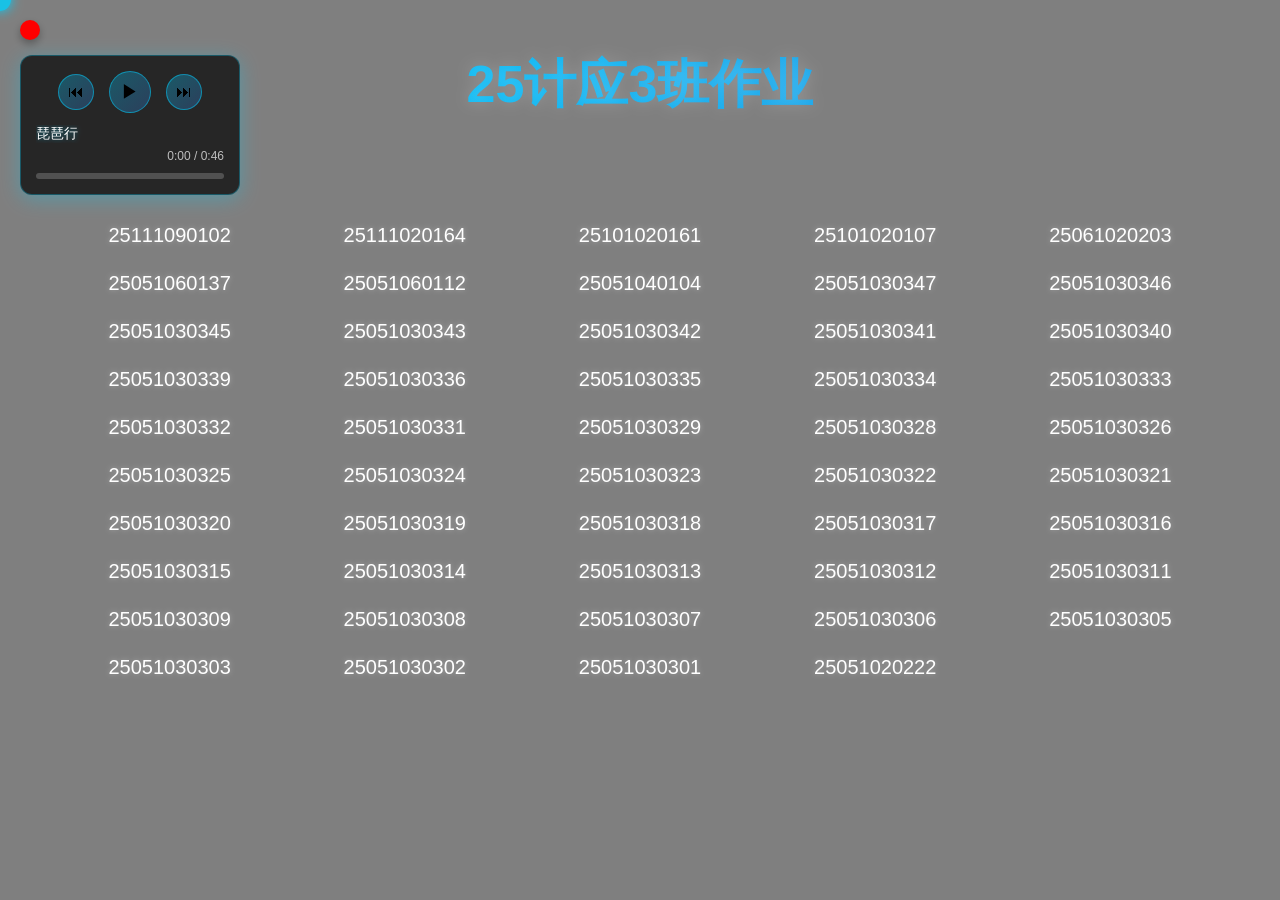
<file: index.html>
<!DOCTYPE html>
<html lang="zh-CN">
<head>
    <meta charset="UTF-8">
    <meta name="viewport" content="width=device-width, initial-scale=1.0">
    <title>25计应3班 - 作业展示</title>
    <style>
        * {
            margin: 0;
            padding: 0;
            box-sizing: border-box;
            user-select: none;
        }

        /* 页面背景 */
        body {
            min-height: 100vh;
            background: url('https://img.netbian.com/file/2026/0318/230605LQSkT.jpg') no-repeat center center fixed;
            background-size: cover;
            font-family: "Microsoft YaHei", sans-serif;
            overflow-x: hidden;
            position: relative;
            
            /* 纸飞机光标 */
            cursor: url("./images/sb.png"), auto;
        }

        /* 背景遮罩 */
        body::before {
            content: '';
            position: fixed;
            top: 0;
            left: 0;
            width: 100%;
            height: 100%;
            background: rgba(0, 0, 0, 0.5);
            z-index: -1;
        }

        /* 主容器 */
        .container {
            width: 95%;
            max-width: 1400px;
            margin: 0 auto;
            padding: 50px 20px;
            text-align: center;
            position: relative;
            z-index: 1;
        }

        /* 标题渐变动画 */
        .title {
            font-size: 52px;
            font-weight: bold;
            background: linear-gradient(90deg, #00d2ff, #3a7bd5, #ff6b6b, #feca57);
            background-size: 400% 100%;
            -webkit-background-clip: text;
            background-clip: text;
            color: transparent;
            margin-bottom: 50px;
            animation: textGradient 5s linear infinite;
            text-shadow: 0 0 15px rgba(255, 255, 255, 0.2);
        }

        @keyframes textGradient {
            0% { background-position: 0% 50%; }
            100% { background-position: 100% 50%; }
        }

        /* 固定 5 栏布局 */
        .student-grid {
            display: grid;
            grid-template-columns: repeat(5, 1fr);
            gap: 25px 0; /* 只保留上下间距，无卡片背景 */
        }

        /* 纯文字学生样式 —— 无卡片！无背景！无边框！ */
        .student-item {
            color: #fff;
            font-size: 20px;
            text-decoration: none;
            transition: all 0.3s ease;
            text-shadow: 0 0 5px rgba(255,255,255,0.3);
            
            /* 纸飞机光标 */
            cursor: url("https://cdn-icons-png.flaticon.com/64/7562/756031.png"), auto;
        }

        /* 悬停动画：变色 + 轻微上浮 + 发光 */
        .student-item:hover {
            color: #00d2ff;
            transform: translateY(-3px);
            text-shadow: 0 0 15px #00d2ff;
        }

        /* 鼠标炫光效果 */
        #mouse-glow {
            position: fixed;
            width: 22px;
            height: 22px;
            border-radius: 50%;
            background: rgba(0, 210, 255, 0.8);
            box-shadow: 0 0 12px rgba(0, 210, 255, 1);
            pointer-events: none;
            z-index: 9999;
            transition: transform 0.08s ease;
            mix-blend-mode: screen;
            transform: translate(-50%, -50%);
        }

        /* 小屏幕适配 */
        @media (max-width: 992px) {
            .student-grid {
                grid-template-columns: repeat(2, 1fr);
            }
            .title {
                font-size: 36px;
            }
        }

        /* 随机选择按钮 */
        #random-select {
            position: fixed;
            top: 20px;
            left: 20px;
            background: red;
            border-radius: 50%;
            width: 20px;
            height: 20px;
            border: none;
            cursor: pointer;
            z-index: 10000;
            box-shadow: 0 4px 8px rgba(0,0,0,0.3);
            transition: all 0.1s;
        }

        #random-select:active {
            box-shadow: 0 2px 4px rgba(0,0,0,0.3);
            transform: translateY(2px);
        }

        /* 音乐播放面板 */
        #music-player {
            position: fixed;
            top: 55px;
            left: 20px;
            width: 220px;
            background: rgba(0, 0, 0, 0.7);
            border-radius: 12px;
            padding: 15px;
            z-index: 10000;
            box-shadow: 0 4px 20px rgba(0, 210, 255, 0.3);
            border: 1px solid rgba(0, 210, 255, 0.3);
            transition: all 0.3s ease;
        }

        #music-player:hover {
            box-shadow: 0 6px 25px rgba(0, 210, 255, 0.5);
            border-color: rgba(0, 210, 255, 0.6);
        }

        /* 拖动提示 */
        #music-player.draggable {
            cursor: move;
        }

        #music-player.dragging {
            opacity: 0.8;
            transition: none;
        }

        /* 控制按钮 */
        .music-controls {
            display: flex;
            justify-content: center;
            align-items: center;
            gap: 15px;
            margin-bottom: 12px;
        }

        .music-controls button {
            background: linear-gradient(135deg, rgba(0, 210, 255, 0.3), rgba(58, 123, 217, 0.3));
            border: 1px solid rgba(0, 210, 255, 0.5);
            border-radius: 50%;
            width: 36px;
            height: 36px;
            cursor: pointer;
            transition: all 0.2s ease;
            font-size: 16px;
            display: flex;
            align-items: center;
            justify-content: center;
        }

        .music-controls button:hover {
            background: linear-gradient(135deg, rgba(0, 210, 255, 0.6), rgba(58, 123, 217, 0.6));
            transform: scale(1.1);
            box-shadow: 0 0 15px rgba(0, 210, 255, 0.5);
        }

        .music-controls button:active {
            transform: scale(0.95);
        }

        .play-pause-btn {
            width: 42px !important;
            height: 42px !important;
            font-size: 18px !important;
        }

        /* 音乐信息 */
        .music-info {
            margin-bottom: 10px;
        }

        .music-name {
            color: #fff;
            font-size: 14px;
            white-space: nowrap;
            overflow: hidden;
            text-overflow: ellipsis;
            margin-bottom: 6px;
            text-shadow: 0 0 5px rgba(0, 210, 255, 0.5);
        }

        .music-time {
            color: rgba(255, 255, 255, 0.7);
            font-size: 12px;
            text-align: right;
        }

        /* 进度条 */
        .progress-bar {
            width: 100%;
            height: 6px;
            background: rgba(255, 255, 255, 0.2);
            border-radius: 3px;
            cursor: pointer;
            position: relative;
            transition: height 0.2s ease;
        }

        .progress-bar:hover {
            height: 8px;
        }

        .progress {
            width: 0%;
            height: 100%;
            background: linear-gradient(90deg, #00d2ff, #3a7bd5);
            border-radius: 3px;
            position: relative;
            transition: width 0.1s linear;
        }

        .progress::after {
            content: '';
            position: absolute;
            right: -6px;
            top: 50%;
            transform: translateY(-50%);
            width: 12px;
            height: 12px;
            background: #fff;
            border-radius: 50%;
            box-shadow: 0 0 8px rgba(0, 210, 255, 0.8);
            opacity: 0;
            transition: opacity 0.2s ease;
        }

        .progress-bar:hover .progress::after {
            opacity: 1;
        }

        /* 小屏幕适配 */
        @media (max-width: 992px) {
            #music-player {
                width: 180px;
                top: 60px;
                left: 10px;
                padding: 10px;
            }

            .music-controls button {
                width: 30px;
                height: 30px;
                font-size: 14px;
            }

            .play-pause-btn {
                width: 36px !important;
                height: 36px !important;
            }

            .music-name {
                font-size: 12px;
            }

            .music-time {
                font-size: 11px;
            }
        }

        /* 选中学生链接样式 */
        .student-item.selected {
            background-color: red;
            color: black;
        }
    </style>
</head>
<body>
    <button id="random-select"></button>

    <!-- 音乐播放面板 -->
    <div id="music-player">
        <div class="music-controls">
            <button class="prev-btn" title="上一曲">⏮</button>
            <button class="play-pause-btn" title="播放/暂停">▶</button>
            <button class="next-btn" title="下一曲">⏭</button>
        </div>
        <div class="music-info">
            <div class="music-name">未选择音乐</div>
            <div class="music-time">0:00 / 0:00</div>
        </div>
        <div class="progress-bar">
            <div class="progress"></div>
        </div>
    </div>

    <div id="mouse-glow"></div>

    <div class="container">
        <h1 class="title">25计应3班作业</h1>

        <br>
        <br>
        <br>

        <!-- 5栏纯文字学生列表 -->
        <div class="student-grid">
            <a href="https://pangdabaobao.github.io" class="student-item">25111090102</a>
            <a href="https://JIANG-qr.github.io" class="student-item">25111020164</a>
            <a href="https://pao-pao00.github.io" class="student-item">25101020161</a>
            <a href="https://zxyhaha00.github.io" class="student-item">25101020107</a>
            <a href="https://czpy1015.github.io" class="student-item">25061020203</a>
            <a href="#" class="student-item">25051060137</a>
            <a href="https://yr202612345.github.io" class="student-item">25051060112</a>
            <a href="https://Estrella419.github.io" class="student-item">25051040104</a>
            <a href="https://ricardo-hly.github.io" class="student-item">25051030347</a>
            <a href="https://1011394794.github.io" class="student-item">25051030346</a>

            <a href="https://milaidou051.github.io" class="student-item">25051030345</a>
            <a href="https://25051030343.github.io/" class="student-item">25051030343</a>
            <a href="https://ranjiouruoli.github.io" class="student-item">25051030342</a>
            <a href="https://meiyuqi77.github.io" class="student-item">25051030341</a>
            <a href="https://xiaoqi602.github.io" class="student-item">25051030340</a>
            <a href="https://ylmyy.github.io" class="student-item">25051030339</a>
            <a href="https://MIIYwii.github.io" class="student-item">25051030336</a>
            <a href="#" class="student-item">25051030335</a>
            <a href="https://zhangjingxuan1130.github.io" class="student-item">25051030334</a>
            <a href="https://QUZIJIAN.github.io" class="student-item">25051030333</a>

            <a href="https://rmr666.github.io" class="student-item">25051030332</a>
            <a href="https://asdahgfj.github.io/" class="student-item">25051030331</a>
            <a href="https://zsybobo.github.io" class="student-item">25051030329</a>
            <a href="https://lfyto.github.io/" class="student-item">25051030328</a>
            <a href="https://mdzsgy.github.io" class="student-item">25051030326</a>
            <a href="https://chenmouo.github.io" class="student-item">25051030325</a>
            <a href="https://xgy789.github.io" class="student-item">25051030324</a>
            <a href="https://liaoyaxuan1.github.io" class="student-item">25051030323</a>
            <a href="#" class="student-item">25051030322</a>
            <a href="https://huhui11.github.io" class="student-item">25051030321</a>

            <a href="https://zmdlb7h-spec.github.io" class="student-item">25051030320</a>
            <a href="https://evodestiny.github.io/" class="student-item">25051030319</a>
            <a href="https://wyxkk1.github.io/" class="student-item">25051030318</a>
            <a href="https://mcl070518.github.io" class="student-item">25051030317</a>
            <a href="https://hanboge123.github.io" class="student-item">25051030316</a>
            <a href="https://zkwwjy.github.io" class="student-item">25051030315</a>
            <a href="https://aqwe1118.github.io" class="student-item">25051030314</a>
            <a href="https://lxrxu.github.io" class="student-item">25051030313</a>
            <a href="https://pyy-iyv77.github.io/" class="student-item">25051030312</a>
            <a href="https://passion708.github.io/" class="student-item">25051030311</a>
            <a href="https://zhouzhouaagsjn.github.io" class="student-item">25051030309</a>

            <a href="https://tzkls.github.io" class="student-item">25051030308</a>
            <a href="https://ACB35146.github.io" class="student-item">25051030307</a>
            <a href="https://duanzhufeng.github.io" class="student-item">25051030306</a>
            <a href="https://cook345.github.io" class="student-item">25051030305</a>
            <a href="https://ddq6.github.io" class="student-item">25051030303</a>
            <a href="#" class="student-item">25051030302</a>
            <a href="https://sybfk.github.io/" class="student-item">25051030301</a>
            <a href="https://ye-sc9.github.io" class="student-item">25051020222</a>
            
        </div>
    </div>

    <script>
        // 纸飞机光标 + 移动炫光
        const mouseGlow = document.getElementById('mouse-glow');
        document.addEventListener('mousemove', (e) => {
            mouseGlow.style.left = e.clientX + 'px';
            mouseGlow.style.top = e.clientY + 'px';
        });

        // 随机选择学生按钮
        const button = document.getElementById('random-select');
        button.addEventListener('click', () => {
            const items = document.querySelectorAll('.student-item');
            if (items.length === 0) return;
            const randomIndex = Math.floor(Math.random() * items.length);
            items.forEach(item => item.classList.remove('selected'));
            items[randomIndex].classList.add('selected');
        });

        // 音乐播放面板
        const musicList = [
            // { name: '悠悠的古城中', file: 'music/悠悠的古城中.mp3' },
            {name:'琵琶行',file:'music/琵琶行.mp3'},
            { name: '南山雪', file: 'music/南山雪.mp3' },
            { name: '关山酒', file: 'music/关山酒.mp3' }
            // 添加更多音乐：{ name: '音乐名称', file: 'music/文件名.mp3' }
        ];

        let currentMusicIndex = 0;
        let isPlaying = false;

        const audio = new Audio();
        const musicPlayer = document.getElementById('music-player');
        const musicNameEl = document.querySelector('.music-name');
        const musicTimeEl = document.querySelector('.music-time');
        const progressEl = document.querySelector('.progress');
        const progressBar = document.querySelector('.progress-bar');
        const playPauseBtn = document.querySelector('.play-pause-btn');
        const prevBtn = document.querySelector('.prev-btn');
        const nextBtn = document.querySelector('.next-btn');

        // 拖动功能
        let isDragging = false;
        let dragOffsetX = 0;
        let dragOffsetY = 0;
        let currentLeft = 20;
        let currentTop = 55;

        musicPlayer.classList.add('draggable');

        musicPlayer.addEventListener('mousedown', (e) => {
            // 如果点击的是按钮或进度条，不触发拖动
            if (e.target.closest('button') || e.target.closest('.progress-bar') || e.target.closest('.music-info')) return;

            isDragging = true;
            dragOffsetX = e.clientX - musicPlayer.offsetLeft;
            dragOffsetY = e.clientY - musicPlayer.offsetTop;
            musicPlayer.classList.add('dragging');
        });

        document.addEventListener('mousemove', (e) => {
            if (isDragging) {
                currentLeft = e.clientX - dragOffsetX;
                currentTop = e.clientY - dragOffsetY;

                // 边界限制
                const maxX = window.innerWidth - musicPlayer.offsetWidth;
                const maxY = window.innerHeight - musicPlayer.offsetHeight;
                currentLeft = Math.max(0, Math.min(currentLeft, maxX));
                currentTop = Math.max(0, Math.min(currentTop, maxY));

                musicPlayer.style.left = currentLeft + 'px';
                musicPlayer.style.top = currentTop + 'px';
            }
        });

        document.addEventListener('mouseup', () => {
            if (isDragging) {
                isDragging = false;
                musicPlayer.classList.remove('dragging');
            }
        });

        // 加载音乐
        function loadMusic(index) {
            if (index < 0 || index >= musicList.length) return;
            currentMusicIndex = index;
            audio.src = musicList[index].file;
            musicNameEl.textContent = musicList[index].name;
            updatePlayPauseBtn();
        }

        // 播放音乐
        function playMusic() {
            if (!audio.src) loadMusic(0);
            audio.play().then(() => {
                isPlaying = true;
                updatePlayPauseBtn();
            }).catch(err => {
                console.log('播放失败:', err);
            });
        }

        // 暂停音乐
        function pauseMusic() {
            audio.pause();
            isPlaying = false;
            updatePlayPauseBtn();
        }

        // 切换播放/暂停
        function togglePlayPause() {
            if (isPlaying) {
                pauseMusic();
            } else {
                playMusic();
            }
        }

        // 更新播放按钮图标
        function updatePlayPauseBtn() {
            playPauseBtn.textContent = isPlaying ? '⏸' : '▶';
        }

        // 上一曲
        function prevMusic() {
            let newIndex = currentMusicIndex - 1;
            if (newIndex < 0) newIndex = musicList.length - 1;
            loadMusic(newIndex);
            if (isPlaying) playMusic();
        }

        // 下一曲
        function nextMusic() {
            let newIndex = currentMusicIndex + 1;
            if (newIndex >= musicList.length) newIndex = 0;
            loadMusic(newIndex);
            if (isPlaying) playMusic();
        }

        // 格式化时间
        function formatTime(seconds) {
            if (isNaN(seconds)) return '0:00';
            const mins = Math.floor(seconds / 60);
            const secs = Math.floor(seconds % 60);
            return `${mins}:${secs.toString().padStart(2, '0')}`;
        }

        // 更新进度条
        function updateProgress() {
            if (audio.duration) {
                const percent = (audio.currentTime / audio.duration) * 100;
                progressEl.style.width = percent + '%';
                musicTimeEl.textContent = `${formatTime(audio.currentTime)} / ${formatTime(audio.duration)}`;
            }
        }

        // 点击进度条跳转
        function seekMusic(e) {
            const rect = progressBar.getBoundingClientRect();
            const percent = (e.clientX - rect.left) / rect.width;
            audio.currentTime = percent * audio.duration;
        }

        // 绑定事件
        playPauseBtn.addEventListener('click', togglePlayPause);
        prevBtn.addEventListener('click', prevMusic);
        nextBtn.addEventListener('click', nextMusic);

        audio.addEventListener('timeupdate', updateProgress);
        audio.addEventListener('loadedmetadata', updateProgress);
        audio.addEventListener('ended', nextMusic);

        progressBar.addEventListener('click', seekMusic);

        // 初始化加载第一首音乐
        loadMusic(0);
    </script>
</body>
</html>
</file>
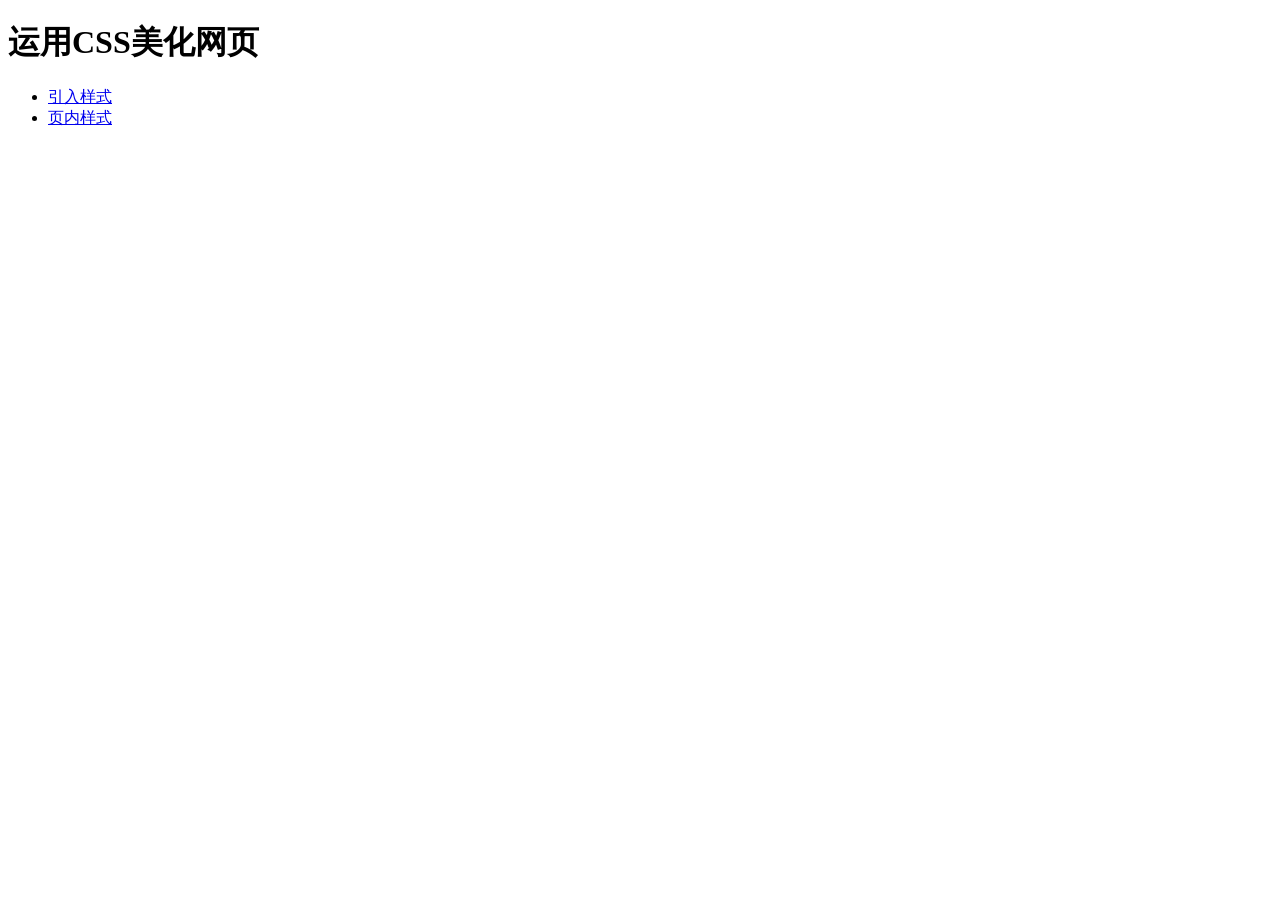
<file: 课堂项目/task2-1/index.html>
<!DOCTYPE html>
<html lang="en">
<head>
    <meta charset="UTF-8">
    <meta name="viewport" content="width=device-width, initial-scale=1.0">
    <title>样式</title>
</head>
<body>
    <h1 >运用CSS美化网页</h1>
    <ul>
        <li><a href="数字变色-引入样式.html">引入样式</a></li>
        <li><a href="数字变色-页内样式.html">页内样式</a></li>
    </ul>
    
    
    

    
</body>
</html>
</file>
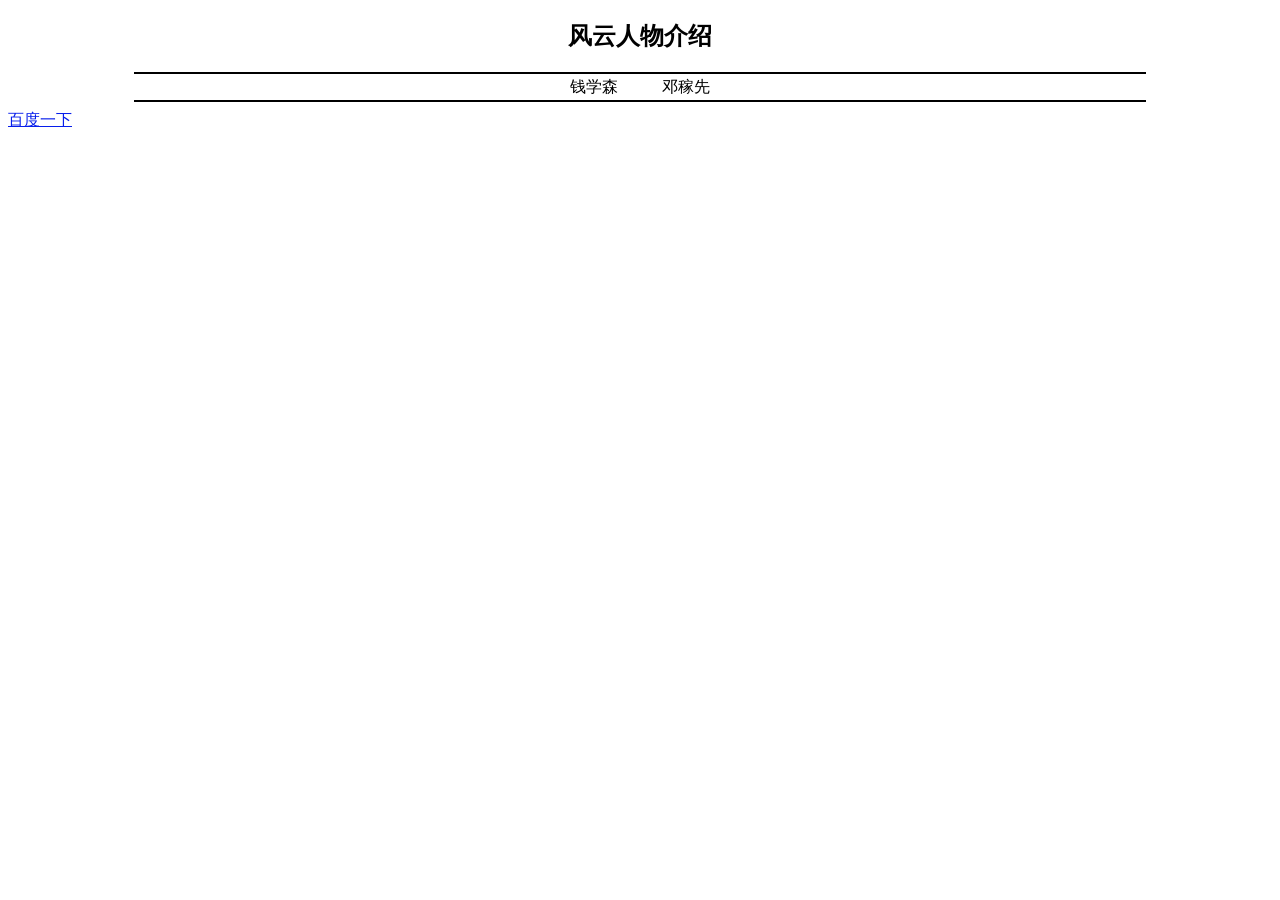
<file: test.html>
<!DOCTYPE html>
<html lang="en">
<head>
    <meta charset="UTF-8">
    <meta name="viewport" content="width=device-width, initial-scale=1.0">
    <title>Document</title>
    <style>
        h2,p{
            text-align: center;
        }
        hr{
            border: none;
            height: 2px;
            width: 80%;
            background-color: #000;
            padding: 0;
        }
        p.pad{
            padding: 0;
            line-height: 10px;
            margin-top: 0px;
            margin-bottom: 0px;
        }
        a:target{
            color: red;
        }
        a:hover{
            color: #000;
        }
        a:active{
            color: #911818;
        }
        a:link{
            color: #071eeb;
        }
    </style>
</head>
<body>

    <h2>风云人物介绍</h2>

    <hr>
    <p class="pad">钱学森 &emsp; &emsp; 邓稼先</p>
    <hr>

    <a href="https://www.baidu.com">百度一下</a>
    
</body>
</html>
</file>
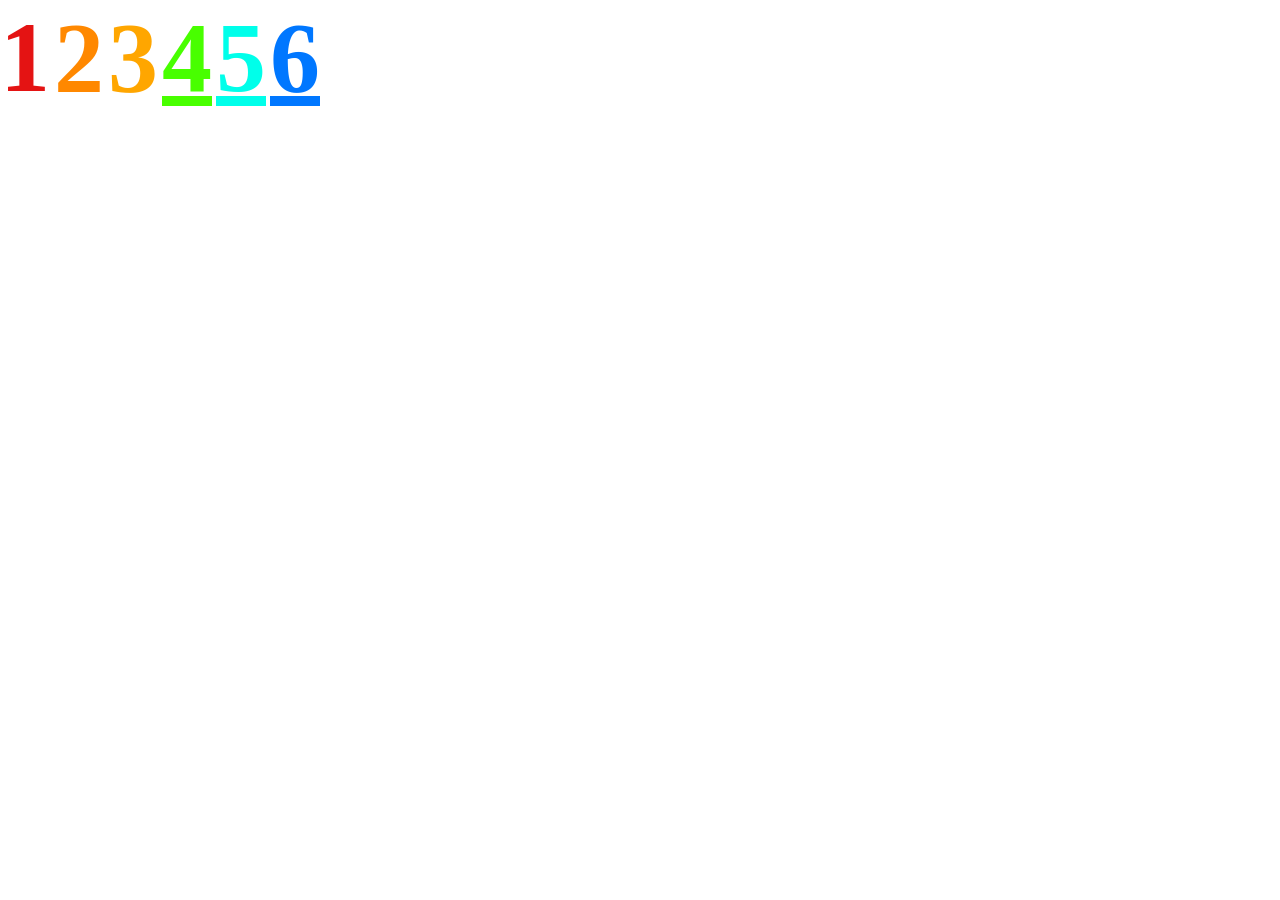
<file: 课堂项目/task2-1/数字变色-引入样式.html>
<!DOCTYPE html>
<html lang="en">
<head>
    <meta charset="UTF-8">
    <meta name="viewport" content="width=device-width, initial-scale=1.0">
    <title>页内样式</title>
    <!-- 引入外部的CSS样式  href属性指定css文件的地址 建议使用相对路径-->
    <link rel="stylesheet" href="数字变色.css">

</head>
<body>
    <strong id="s1">1</strong>
    <strong id="s2">2</strong>
    <strong id="s3">3</strong>
    <strong id="s4" class="xhx">4</strong>
    <strong id="s5" class="xhx">5</strong>
    <strong id="s6" class="xhx">6</strong>

</body>
</html>
</file>
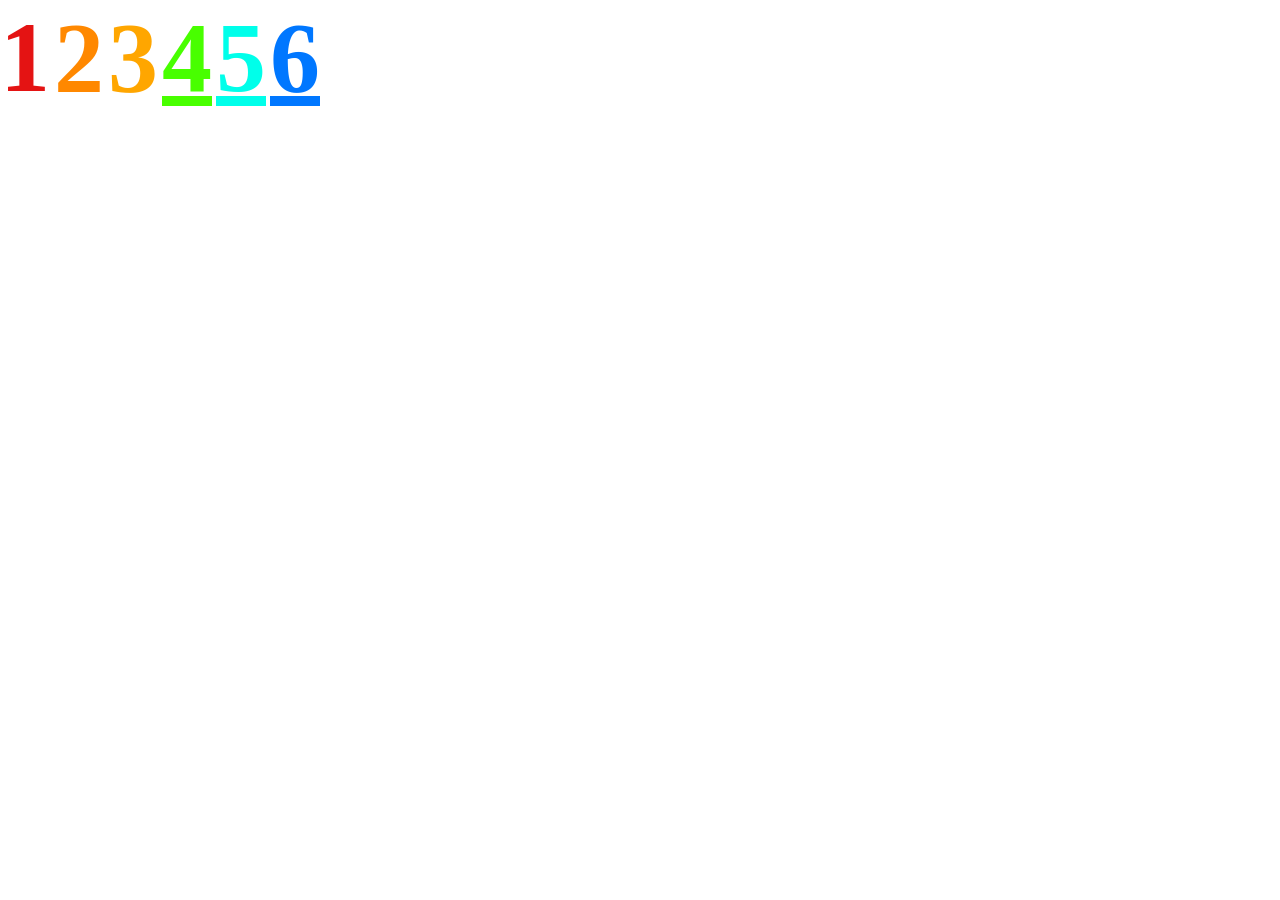
<file: 课堂项目/task2-1/数字变色-页内样式.html>
<!DOCTYPE html>
<html lang="en">
<head>
    <meta charset="UTF-8">
    <meta name="viewport" content="width=device-width, initial-scale=1.0">
    <title>页内样式</title>

    <!-- 1. 添加style标签 -->
    <style>

        /* 通配符选择器 匹配所有的标签 */
        *{
           margin: 0; 
        }
        
        /* 标签选择器 匹配所有strong标签 */
        strong{
            font-size: 100px;
            /* color: red; */
        }

        /* id选择器 匹配id为s1的标签*/
        #s1{
            color: rgb(228, 19, 19);
        }
        /* id选择器 匹配id为s2的标签*/
        #s2{
            color: rgb(255, 136, 0);
        }

        #s3{
            color: rgb(255, 166, 0);
        }
        #s4{
            color: rgb(72, 255, 0);
        }

        #s5{
            color: rgb(0, 255, 234);
        }

        #s6{
            color: rgb(0, 119, 255);
        }

        /* 类选择器  匹配所有class为xhx的标签*/
        .xhx{
            text-decoration: underline;
        }

    
    </style>


</head>
<body>
    <strong id="s1">1</strong>
    <strong id="s2">2</strong>
    <strong id="s3">3</strong>
    <strong id="s4" class="xhx">4</strong>
    <strong id="s5" class="xhx">5</strong>
    <strong id="s6" class="xhx">6</strong>

</body>
</html>
</file>
<file: 课堂项目/task2-1/数字变色.css>
/* 通配符选择器 */
 * {
     margin: 0;
 }

 /* 指定选择器 */

 /* 标签选择器 */
 strong {
     font-size: 100px;
     /* color: red; */
 }

 /* id选择器 */
 #s1 {
     color: rgb(228, 19, 19);
 }

 #s2 {
     color: rgb(255, 136, 0);
 }

 #s3 {
     color: rgb(255, 166, 0);
 }

 #s4 {
     color: rgb(72, 255, 0);
 }

 #s5 {
     color: rgb(0, 255, 234);
 }

 #s6 {
     color: rgb(0, 119, 255);
 }

 /* 类选择器  共性*/
 .xhx {
     text-decoration: underline;
 }
</file>
